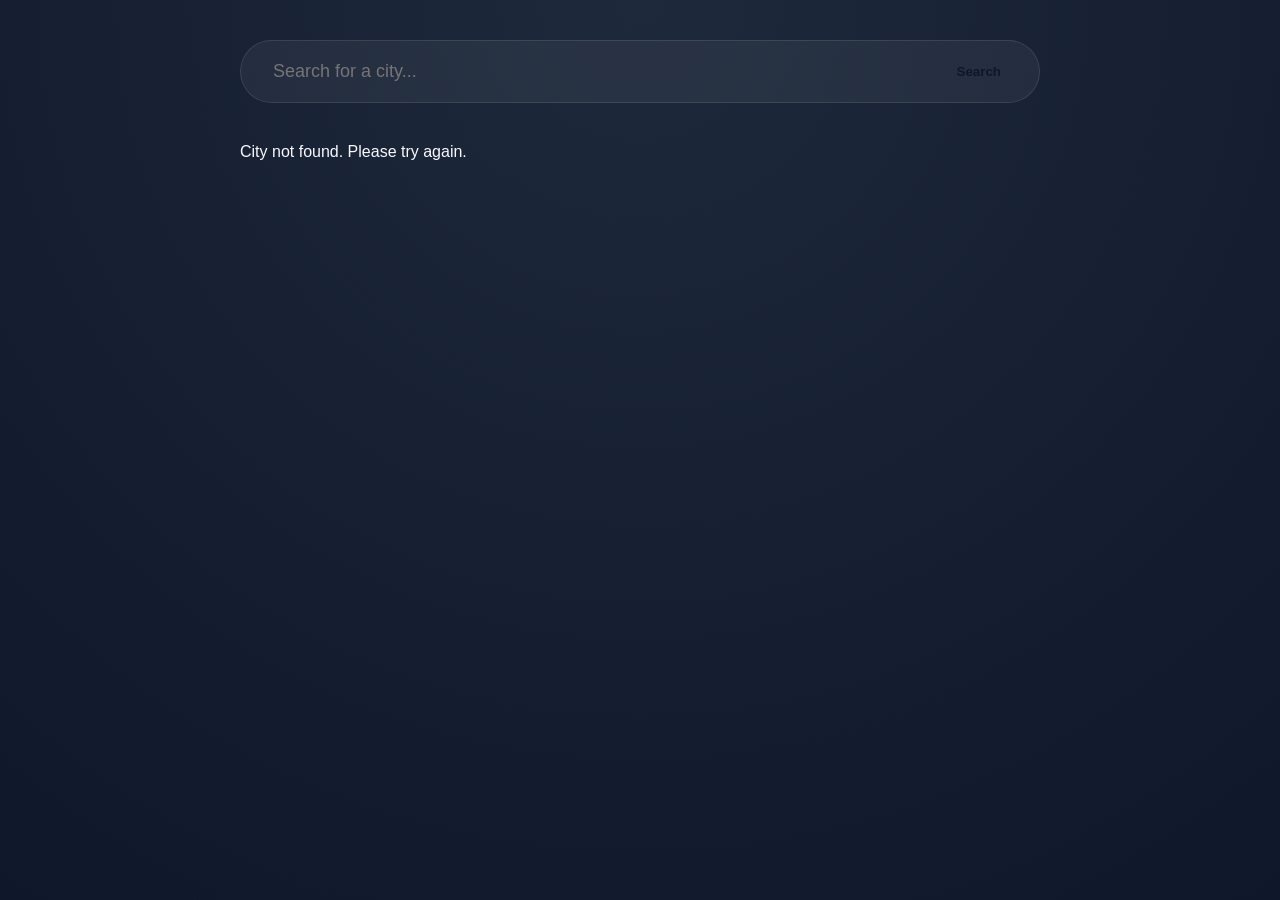
<file: index.html>
<!DOCTYPE html>
<html lang="en">
<head>
    <meta charset="UTF-8">
    <meta name="viewport" content="width=device-width, initial-scale=1.0">
    <title>Weather App</title>
    <link rel="stylesheet" href="Pratyush_Chapagain_2595355.css">
    <link rel="stylesheet" href="https://cdn.jsdelivr.net/npm/bootstrap-icons@1.13.1/font/bootstrap-icons.min.css">
</head>
<body>
    <div class="container">
        <div class="search-area">
            <input type="text" id="cityInput" placeholder="Search for a city..." class="search-input">
            <button id="searchBtn" class="search-btn">Search</button>
        </div>
        <!-- Error Message -->
        <div id="errorMsg" class="error-msg hidden">City not found. Please try again.</div>
        <!-- Loading Message -->
        <div id="loading" class="loading hidden">Loading weather...</div>

        <!-- Weather Content -->
        <div id="weatherContent" class="hidden">
            <!-- Main Weather Box -->
            <div class="weather-box">
                <div class="location-date">
                    <h1 id="cityName">Gateshead</h1>
                    <p id="currentDate"></p>
                </div>

                <div class="weather-main">
                    <span class="weather-icon-section">
                        <div id="weatherIcon" class="weather-icon"></div>
                        <p id="weatherDescription" class="weather-description" width="50"></p>
                    </span>
                    <span class="temperature-section">
                        <div class="temperature" id="temperature"></div>
                        <p class="feels-like">Feels like <span id="feelsLike"></span></p>
                    </span>
                </div>
            </div>

            <!-- Weather Details -->
            <div class="details">
                <div class="detail-box">
                    <p class="detail-label">Wind Speed</p>
                    <p class="detail-value" id="windSpeed"></p>
                    <p class="detail-sub" id="windDirection"></p>
                </div>

                <div class="detail-box">
                    <p class="detail-label">Humidity</p>
                    <p class="detail-value" id="humidity"></p>
                </div>

                <div class="detail-box">
                    <p class="detail-label">Visibility</p>
                    <p class="detail-value" id="visibility"></p>
                </div>

                <div class="detail-box">
                    <p class="detail-label">Pressure</p>
                    <p class="detail-value" id="pressure"></p>
                </div>
            </div>
        </div>
    </div>

    <script src="Pratyush_Chapagain_2595355.js"></script>
</body>
</html>
</file>
<file: Pratyush_Chapagain_2595355.css>
* {
    margin: 0;
    padding: 0;
    box-sizing: border-box; /* Ensures padding doesn't break layout */
}

html {
    min-height: 100vh;
}

body {
    font-family: 'Inter', -apple-system, sans-serif;
    background: radial-gradient(circle at top, #1e293b 0%, #0f172a 100%); /* Deep midnight blue */
    color: #f8fafc;
    padding: 40px 20px;
    display: flex;
    justify-content: center;
}

.container {
    width: 100%;
    max-width: 800px;
}

/* Search Area - Sleek & Integrated */
.search-area {
    display: flex;
    background: rgba(255, 255, 255, 0.05);
    padding: 8px;
    border-radius: 100px;
    border: 1px solid rgba(255, 255, 255, 0.1);
    margin-bottom: 40px;
    transition: 0.3s;
}

.search-area:focus-within {
    border-color: #38bdf8; /* Neon blue highlight */
    box-shadow: 0 0 15px rgba(56, 189, 248, 0.2);
}

.search-input {
    flex: 1;
    background: transparent;
    border: none;
    padding: 12px 24px;
    color: white;
    font-size: 18px;
    outline: none;
}

.search-btn {
    background: transparent;
    color: #0f172a;
    padding: 12px 30px;
    border-radius: 100px;
    font-weight: 700;
    border: none;
    cursor: pointer;
    transition: 0.2s;
    border-color: #7dd3fc;
}

.search-btn:hover {
    background: #7dd3fc;
    transform: scale(1.02);
}

/* Weather Card - Glassmorphism v2 */
.weather-box {
    background: linear-gradient(135deg, rgba(255, 255, 255, 0.1) 0%, rgba(255, 255, 255, 0.03) 100%);
    backdrop-filter: blur(20px);
    border: 1px solid rgba(255, 255, 255, 0.1);
    border-radius: 40px;
    padding: 48px;
    text-align: center;
    margin-bottom: 30px;
}

.location-date h1 {
    font-size: 42px;
    letter-spacing: -1px;
    margin-bottom: 4px;
}

.hidden{
  display: none;
  
}

.location-date p {
    color: #94a3b8; /* Muted slate color */
    font-size: 18px;
}

/* Temperature - The Hero Element */
.temperature {
    font-size: 110px; /* Massive for impact */
    font-weight: 800;
    background: linear-gradient(to bottom, #fff, #94a3b8);
    -webkit-background-clip: text;
    -webkit-text-fill-color: transparent;
    line-height: 1;
    margin: 20px 0;
}

.weather-description {
    font-size: 22px;
    color: #38bdf8;
    font-weight: 600;
    letter-spacing: 2px;
}

/* Details Grid - Clean & Minimal */
.details {
    display: grid;
    grid-template-columns: repeat(auto-fit, minmax(160px, 1fr));
    gap: 20px;
}

.detail-box {
    background: rgba(15, 23, 42, 0.5);
    border: 1px solid rgba(255, 255, 255, 0.05);
    border-radius: 24px;
    padding: 24px;
    transition: 0.3s;
}

.detail-box:hover {
    background: rgba(56, 189, 248, 0.1);
    border-color: #38bdf8;
}

.detail-label {
    color: #64748b;
    font-size: 13px;
    font-weight: 700;
    margin-bottom: 8px;
    text-transform: uppercase;
}

.detail-value {
    font-size: 22px;
    font-weight: 600;
}
</file>
